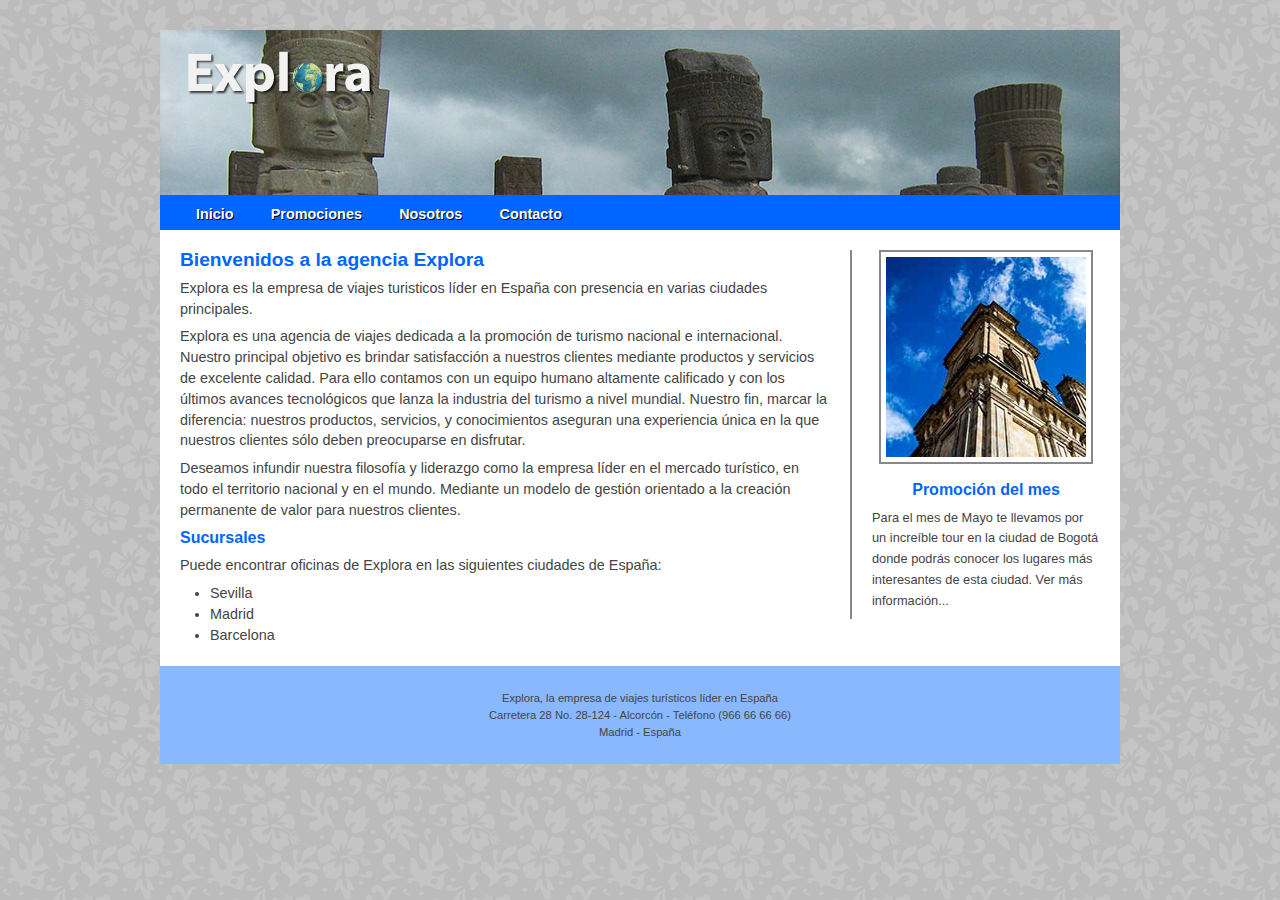
<file: index.html>
<!doctype html>
<html><!-- InstanceBegin template="/Templates/basica.dwt" codeOutsideHTMLIsLocked="false" -->
<head>
<meta charset="utf-8">
<!-- InstanceBeginEditable name="doctitle" -->
<title>Explora - Agencia de viajes</title>
<!-- InstanceEndEditable -->
<meta name="description" content="Agencia de viajes especializada en experiencias únicas">
<meta name="keywords" content="Viajes, experiencias, viajar, aventuras">
<link href="favicon.ico" rel="shortcut icon">
<!-- Adjuntamos hojas de estilos -->
<link href="css/main.css" rel="stylesheet" type="text/css">
<link href="css/menu.css" rel="stylesheet" type="text/css">
<link href="css/forms.css" rel="stylesheet" type="text/css">
<!-- InstanceBeginEditable name="head" -->
<!-- InstanceEndEditable -->
</head>

<body>
<!-- Contenedor principal de la página -->
<div id="contenedor">
	<!-- Encabezado -->
	<div id="encabezado">
    	<img src="img/logoExplora.png" width="190" height="54" alt="Imagen del logo de la empresa" id="logo"/><img src="img/encabezado.jpg" width="960" height="200" alt="Imagen del encabezado"/>
    	<div id="menu">
        	<ul>
            	<li><a href="index.html">Inicio</a></li>
                <li><a href="promociones.html">Promociones</a></li>
                <li><a href="nosotros.html">Nosotros</a></li>
                <li><a href="contacto/contacto.html">Contacto</a></li>
            </ul>
        </div>
  </div>
    <div id="contenido"><!-- InstanceBeginEditable name="contenido" -->
    <h1>Bienvenidos a la agencia Explora</h1>
    <p>Explora es la empresa de viajes turisticos lí­der en España con presencia en varias ciudades principales. </p>
    <p>Explora es una agencia de viajes dedicada a la promoción de turismo nacional e internacional. Nuestro principal objetivo es brindar satisfacción a nuestros clientes mediante productos y servicios de excelente calidad. Para ello contamos con un equipo humano altamente calificado y con los últimos avances tecnológicos que lanza la industria del turismo a nivel mundial. Nuestro fin, marcar la diferencia: nuestros productos, servicios, y conocimientos aseguran una experiencia única en la que nuestros clientes sólo deben preocuparse en disfrutar. </p>
    <p>Deseamos infundir nuestra filosofía y liderazgo como la empresa líder en el mercado turístico, en todo el territorio nacional y en el mundo. Mediante un modelo de gestión orientado a la creación permanente de valor para nuestros clientes.</p>
    <h2>Sucursales</h2>
    <p>Puede encontrar oficinas de Explora en las siguientes ciudades de España:</p>
    <ul>
      <li>Sevilla</li>
      <li>Madrid</li>
      <li>Barcelona</li>
    </ul>
    <!-- InstanceEndEditable --></div>
    <div id="lateral">
    	<img src="img/bogota.jpg" width="200" height="200" class="fotos"> 
   	  <h2>Promoción del mes</h2>

		<p>Para el mes de Mayo te llevamos por un increí­ble tour en la ciudad de Bogotá donde podrás 		conocer los lugares más interesantes de esta ciudad. Ver más información...
        </p>
    </div>
    <div id="pie">
    	<p>Explora, la empresa de viajes turí­sticos lí­der en España</p>
		<p>Carretera 28 No. 28-124 - Alcorcón - Teléfono (966 66 66 66)</p>
		<p>Madrid - España</p>
    </div>
</div>
</body>
<!-- InstanceEnd --></html>
</file>
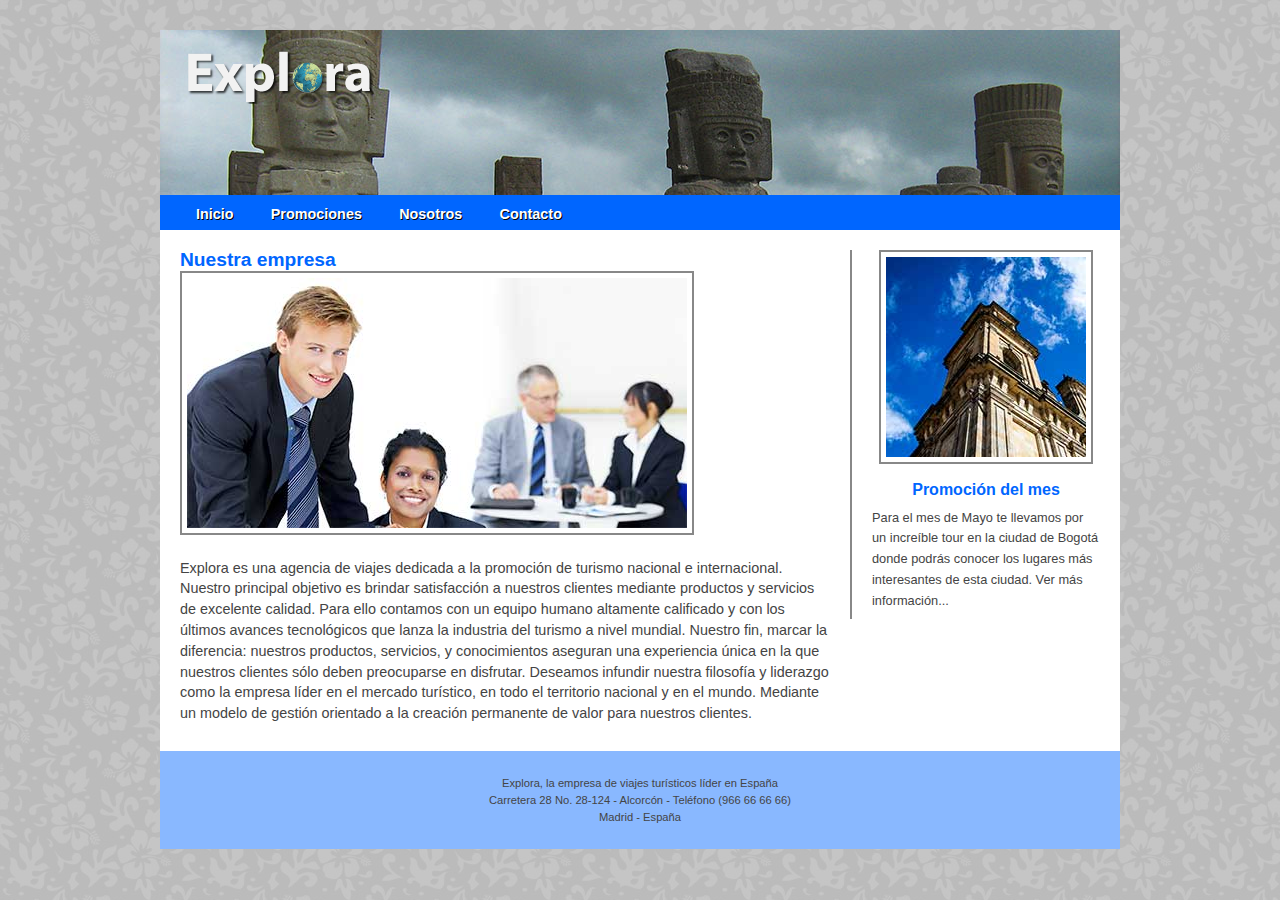
<file: nosotros.html>
<!doctype html>
<html><!-- InstanceBegin template="/Templates/basica.dwt" codeOutsideHTMLIsLocked="false" -->
<head>
<meta charset="utf-8">
<!-- InstanceBeginEditable name="doctitle" -->
<title>Explora - Agencia de viajes</title>
<!-- InstanceEndEditable -->
<meta name="description" content="Agencia de viajes especializada en experiencias únicas">
<meta name="keywords" content="Viajes, experiencias, viajar, aventuras">
<link href="favicon.ico" rel="shortcut icon">
<!-- Adjuntamos hojas de estilos -->
<link href="css/main.css" rel="stylesheet" type="text/css">
<link href="css/menu.css" rel="stylesheet" type="text/css">
<link href="css/forms.css" rel="stylesheet" type="text/css">
<!-- InstanceBeginEditable name="head" -->
<!-- InstanceEndEditable -->
</head>

<body>
<!-- Contenedor principal de la página -->
<div id="contenedor">
	<!-- Encabezado -->
	<div id="encabezado">
    	<img src="img/logoExplora.png" width="190" height="54" alt="Imagen del logo de la empresa" id="logo"/><img src="img/encabezado.jpg" width="960" height="200" alt="Imagen del encabezado"/>
    	<div id="menu">
        	<ul>
            	<li><a href="index.html">Inicio</a></li>
                <li><a href="promociones.html">Promociones</a></li>
                <li><a href="nosotros.html">Nosotros</a></li>
                <li><a href="contacto/contacto.html">Contacto</a></li>
            </ul>
        </div>
  </div>
    <div id="contenido"><!-- InstanceBeginEditable name="contenido" -->
<h1>Nuestra empresa</h1>
<img src="img/nosotros.jpg" width="500" height="250" class="fotos"/>
<p>Explora es una agencia de viajes dedicada a la promoción de turismo nacional e internacional. Nuestro principal objetivo es brindar satisfacción a nuestros clientes mediante productos y servicios de excelente calidad. Para ello contamos con un equipo humano altamente calificado y con los últimos avances tecnológicos que lanza la industria del turismo a nivel mundial. Nuestro fin, marcar la diferencia: nuestros productos, servicios, y conocimientos aseguran una experiencia única en la que nuestros clientes sólo deben preocuparse en disfrutar.
  Deseamos infundir nuestra filosofía y liderazgo como la empresa líder en el mercado turístico, en todo el territorio nacional y en el mundo. Mediante un modelo de gestión orientado a la creación permanente de valor para nuestros clientes.</p>
    <!-- InstanceEndEditable --></div>
    <div id="lateral">
    	<img src="img/bogota.jpg" width="200" height="200" class="fotos"> 
   	  <h2>Promoción del mes</h2>

		<p>Para el mes de Mayo te llevamos por un increí­ble tour en la ciudad de Bogotá donde podrás 		conocer los lugares más interesantes de esta ciudad. Ver más información...
        </p>
    </div>
    <div id="pie">
    	<p>Explora, la empresa de viajes turí­sticos lí­der en España</p>
		<p>Carretera 28 No. 28-124 - Alcorcón - Teléfono (966 66 66 66)</p>
		<p>Madrid - España</p>
    </div>
</div>
</body>
<!-- InstanceEnd --></html>
</file>
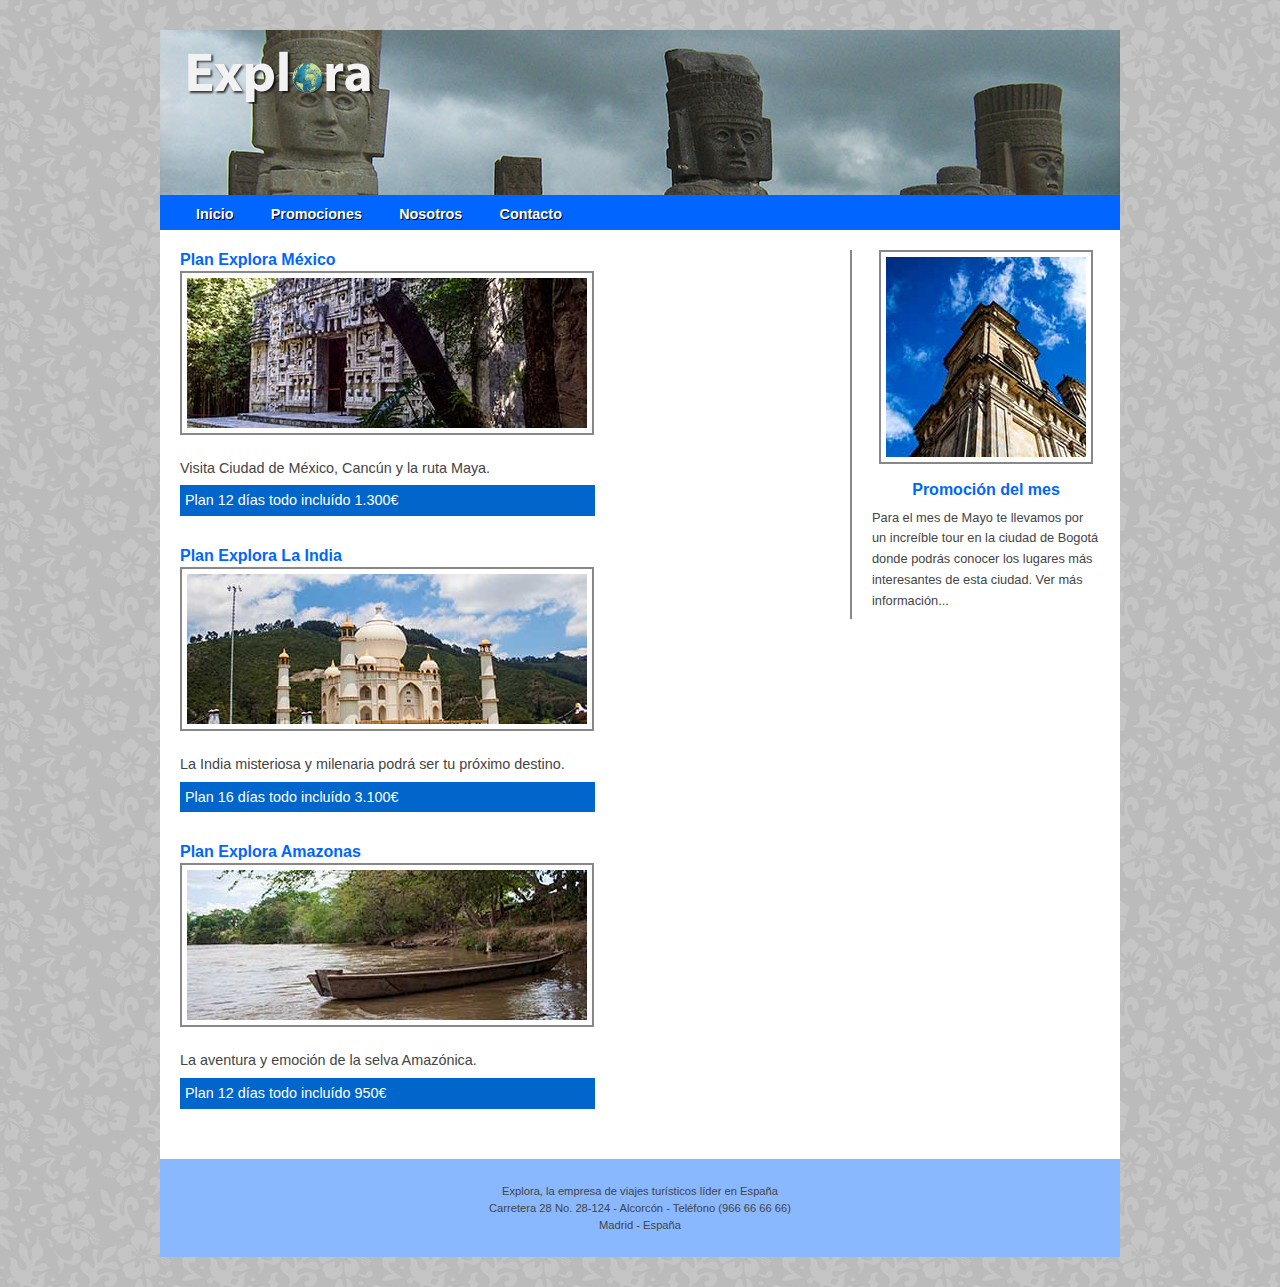
<file: promociones.html>
<!doctype html>
<html><!-- InstanceBegin template="/Templates/basica.dwt" codeOutsideHTMLIsLocked="false" -->
<head>
<meta charset="utf-8">
<!-- InstanceBeginEditable name="doctitle" -->
<title>Explora - Agencia de viajes</title>
<!-- InstanceEndEditable -->
<meta name="description" content="Agencia de viajes especializada en experiencias únicas">
<meta name="keywords" content="Viajes, experiencias, viajar, aventuras">
<link href="favicon.ico" rel="shortcut icon">
<!-- Adjuntamos hojas de estilos -->
<link href="css/main.css" rel="stylesheet" type="text/css">
<link href="css/menu.css" rel="stylesheet" type="text/css">
<link href="css/forms.css" rel="stylesheet" type="text/css">
<!-- InstanceBeginEditable name="head" -->
<!-- InstanceEndEditable -->
</head>

<body>
<!-- Contenedor principal de la página -->
<div id="contenedor">
	<!-- Encabezado -->
	<div id="encabezado">
    	<img src="img/logoExplora.png" width="190" height="54" alt="Imagen del logo de la empresa" id="logo"/><img src="img/encabezado.jpg" width="960" height="200" alt="Imagen del encabezado"/>
    	<div id="menu">
        	<ul>
            	<li><a href="index.html">Inicio</a></li>
                <li><a href="promociones.html">Promociones</a></li>
                <li><a href="nosotros.html">Nosotros</a></li>
                <li><a href="contacto/contacto.html">Contacto</a></li>
            </ul>
        </div>
  </div>
    <div id="contenido"><!-- InstanceBeginEditable name="contenido" -->
<h2>Plan Explora México</h2>
<img src="img/exploraMexico.jpg" width="400" height="150" class="fotos"/>
<p>Visita Ciudad de México, Cancún y la ruta Maya.
</p>

<p class="promo">Plan 12 días todo incluído 1.300€</p>

<h2>Plan Explora La India</h2>
<img src="img/exploraIndia.jpg" width="400" height="150" class="fotos"/>
<p>La India misteriosa y milenaria podrá ser tu próximo destino.</p>

<p class="promo">Plan 16 días todo incluído 3.100€</p>

<h2>Plan Explora Amazonas</h2>
<img src="img/exploraAmazonas.jpg" width="400" height="150" class="fotos"/>
<p>La aventura y emoción de la selva Amazónica.</p>

<p class="promo">Plan 12 días todo incluído 950€</p>
    <!-- InstanceEndEditable --></div>
    <div id="lateral">
    	<img src="img/bogota.jpg" width="200" height="200" class="fotos"> 
   	  <h2>Promoción del mes</h2>

		<p>Para el mes de Mayo te llevamos por un increí­ble tour en la ciudad de Bogotá donde podrás 		conocer los lugares más interesantes de esta ciudad. Ver más información...
        </p>
    </div>
    <div id="pie">
    	<p>Explora, la empresa de viajes turí­sticos lí­der en España</p>
		<p>Carretera 28 No. 28-124 - Alcorcón - Teléfono (966 66 66 66)</p>
		<p>Madrid - España</p>
    </div>
</div>
</body>
<!-- InstanceEnd --></html>
</file>
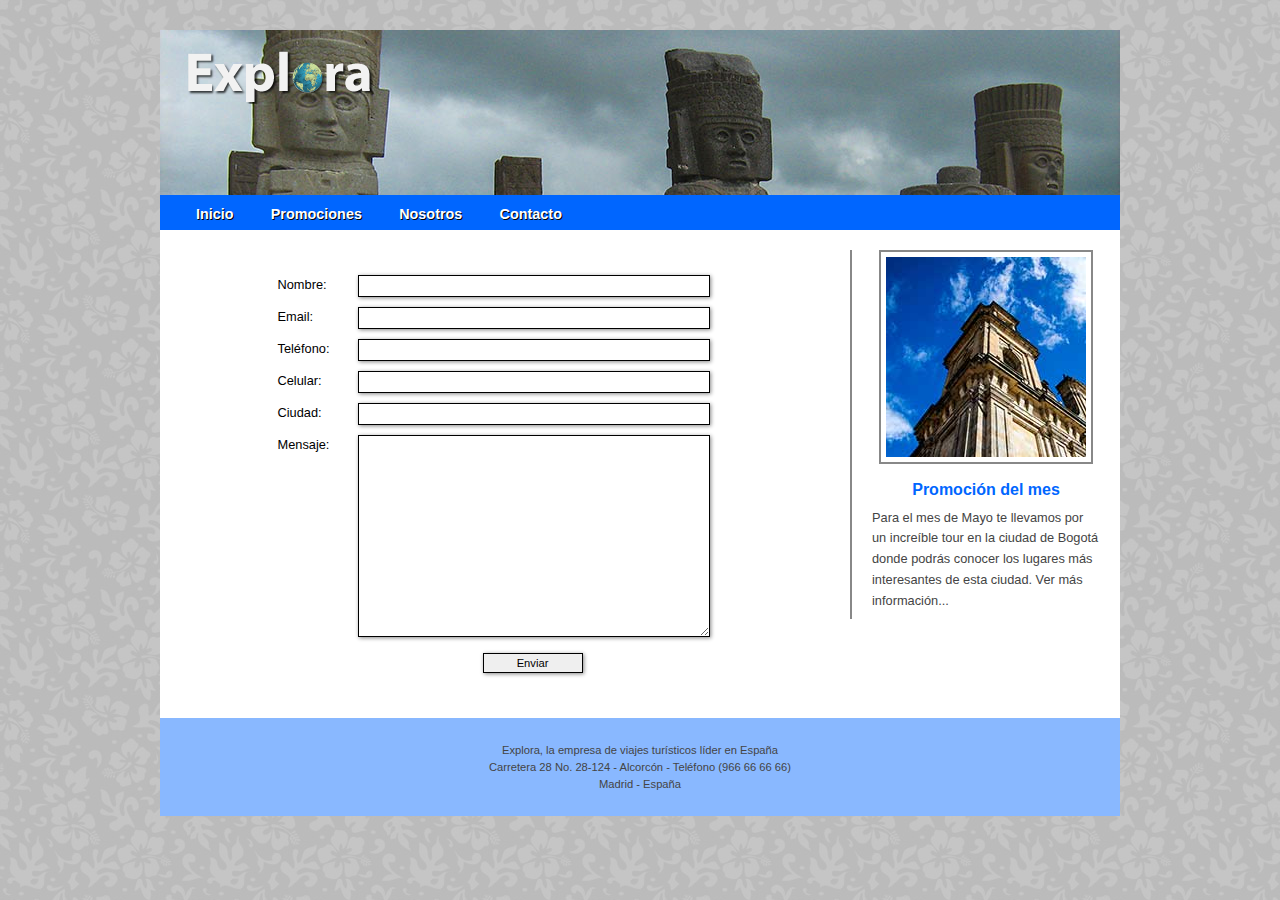
<file: contacto/contacto.html>
<!doctype html>
<html><!-- InstanceBegin template="/Templates/basica.dwt" codeOutsideHTMLIsLocked="false" -->
<head>
<meta charset="utf-8">
<!-- InstanceBeginEditable name="doctitle" -->
<title>Explora - Agencia de viajes</title>
<!-- InstanceEndEditable -->
<meta name="description" content="Agencia de viajes especializada en experiencias únicas">
<meta name="keywords" content="Viajes, experiencias, viajar, aventuras">
<link href="../favicon.ico" rel="shortcut icon">
<!-- Adjuntamos hojas de estilos -->
<link href="../css/main.css" rel="stylesheet" type="text/css">
<link href="../css/menu.css" rel="stylesheet" type="text/css">
<link href="../css/forms.css" rel="stylesheet" type="text/css">
<!-- InstanceBeginEditable name="head" -->
<!-- InstanceEndEditable -->
</head>

<body>
<!-- Contenedor principal de la página -->
<div id="contenedor">
	<!-- Encabezado -->
	<div id="encabezado">
    	<img src="../img/logoExplora.png" width="190" height="54" alt="Imagen del logo de la empresa" id="logo"/><img src="../img/encabezado.jpg" width="960" height="200" alt="Imagen del encabezado"/>
    	<div id="menu">
        	<ul>
            	<li><a href="../index.html">Inicio</a></li>
                <li><a href="../promociones.html">Promociones</a></li>
                <li><a href="../nosotros.html">Nosotros</a></li>
                <li><a href="contacto.html">Contacto</a></li>
            </ul>
        </div>
  </div>
    <div id="contenido"><!-- InstanceBeginEditable name="contenido" -->
	<form id="contacto" method="post" action="sendMail.php">
    	<label for "nombre">Nombre:</label>
  		<input name="nombre"/> <br>
        <label for "email">Email:</label>
        <input name="email"/> <br>
        <label  for "telefono">Tel&eacute;fono:</label>
        <input name="telefono"/> <br>
        <label for "celular">Celular:</label>
        <input name="celular"/> <br>
        <label for "ciudad">Ciudad:</label>
        <input name="ciudad"/> <br>
        <label for "mensaje">Mensaje:</label>
        <textarea name="mensaje" cols="30" rows="20"></textarea>
        <input name="Submit" class="submit" type="submit" onclick="MM_validateForm('nombre','','R','email','','R','telefono','','R', 'celular','','R','ciudad','','R','mensaje','','R');return document.MM_returnValue" value="Enviar" />
     </form>
    <!-- InstanceEndEditable --></div>
    <div id="lateral">
    	<img src="../img/bogota.jpg" width="200" height="200" class="fotos"> 
   	  <h2>Promoción del mes</h2>

		<p>Para el mes de Mayo te llevamos por un increí­ble tour en la ciudad de Bogotá donde podrás 		conocer los lugares más interesantes de esta ciudad. Ver más información...
        </p>
    </div>
    <div id="pie">
    	<p>Explora, la empresa de viajes turí­sticos lí­der en España</p>
		<p>Carretera 28 No. 28-124 - Alcorcón - Teléfono (966 66 66 66)</p>
		<p>Madrid - España</p>
    </div>
</div>
</body>
<!-- InstanceEnd --></html>
</file>
<file: css/main.css>
@charset "UTF-8";
/* CSS Document */

* {
	vertical-align: baseline;
	font-weight: inherit;
	font-family: inherit;
	font-style: inherit;
	font-size: 100%;
	border: 0 none;
	outline: 0;
	padding: 0;
	margin: 0;
}

body {
	font-family: "Trebuchet MS", Arial, Helvetica, sans-serif;
	font-size: 100%;
	line-height: 130%;
	background: url(../img/background.jpg);
}

#contenedor {
	width: 960px;
	margin: 30px auto;
	background-color: #FFF;
}

#encabezado {
	position: relative;
	width: 100%; height: 200px;
	background-color: #063;
}

#contenido {
	width: 650px;
	float: left;
	padding: 20px;
}

#contenido h1 {
	color: #06F;
	font-weight: bold;
	font-size: 1.2em;
}

p {
	color: #444;
	font-size: .9em;
	margin: 7px 0px;
}

h2 {
	color: #06F;
	font-weight: bold;
	font-size: 1em;
}

#contenido ul {
	color: #444;
	font-size: .9em;
	margin-left: 30px;
}

#contenido .promo {
	background-color: #06C;
	width: 405px;
	padding: 5px;
	margin-bottom: 30px;
	color: #FFF;
}

#lateral {
	width: 228px;
	float: right;
	text-align: center;
	margin: 20px 0px;
	padding: 0px 20px;
	border-left: solid 2px #888;
}

.fotos {
	border: solid 2px #888;
	padding: 5px;
	margin-bottom: 10px;
}

#lateral p {
	text-align: left;
	font-size: .8em;
}

#pie {
	width: 100%;
	padding: 20px 0px;
	clear: left;
	background-color: #89b8ff;
}

#pie p {
	font-size: .7em;
	text-align: center;
	line-height: 90%;
}

#logo {
	position: absolute;
	top: 20px;
	left: 24px;
}
</file>
<file: css/menu.css>
@charset "UTF-8";
/* CSS Document */

#menu {
	position: absolute;
	bottom: 0px;
	width: 925px; height: 1.8em;
	margin: 20px auto 0px;
	background-color: #06F;
	font-size: .9em;
	font-weight: bold;
	text-shadow: 1px 1px 0px #000;
	padding: .3em 1.2em;
}

#menu ul {
	list-style: none;
}

#menu ul li {
	float: left;
	margin: 0px 10px;
}

#menu ul li a {
	text-decoration: none;
	padding: .3em .5em;
	margin: 0em .1em;
	display: block;
	color: #FFF;
	border-radius: 5px;
	-moz-border-radius: 5px;
	/*Verificar otros prefijos*/
}

#menu ul li a:hover {
	background-color: #000;
	text-decoration: underline;
	-webkit-box-shadow: 1px 1px 0px #999, inset 1px 1px 0px #555;
	-moz-box-shadow: 1px 1px 0px #999, inset 1px 1px 0px #555;
	box-shadow: 1px 1px 0px #999, inset 1px 1px 0px #555;
	-webkit-box-shadow: inset 1px 1px 0px 0px #555;
	-moz-box-shadow: inset 1px 1px 0px 0px #555;
	box-shadow: inset 1px 1px 0px 0px #555;
}

#menu ul li a:active {
	background-color: #F00;
	text-decoration: underline;
}
</file>
<file: css/forms.css>
@charset "UTF-8";
/* CSS Document */

form {
	width: 70%;
	margin: 20px auto;
}

label {
	float: left;
	width: 80px;
	margin: 5px 0px;
	font-size: .8em;
}

input {
	margin: 5px 0px;
	width: 350px;
	height: 20px;
}

textarea {
	width: 350px;
	height: 200px;
	margin: 5px 0px;
}

input, textarea {
	border: solid 1px;
	-moz-box-shadow: 1px 1px 4px #888;
	-webkit-box-shadow: 1px 1px 4px #888;
	box-shadow: 1px 1px 4px #888;
}

input.submit {
	margin: 5px 0px 5px 205px;
	font-size: .7em;
	width: 100px; height: 20px;
	cursor: pointer;
}

input[placeholder], [placeholder], *[placeholder] {
	font-size: .7em;
	}
</file>
